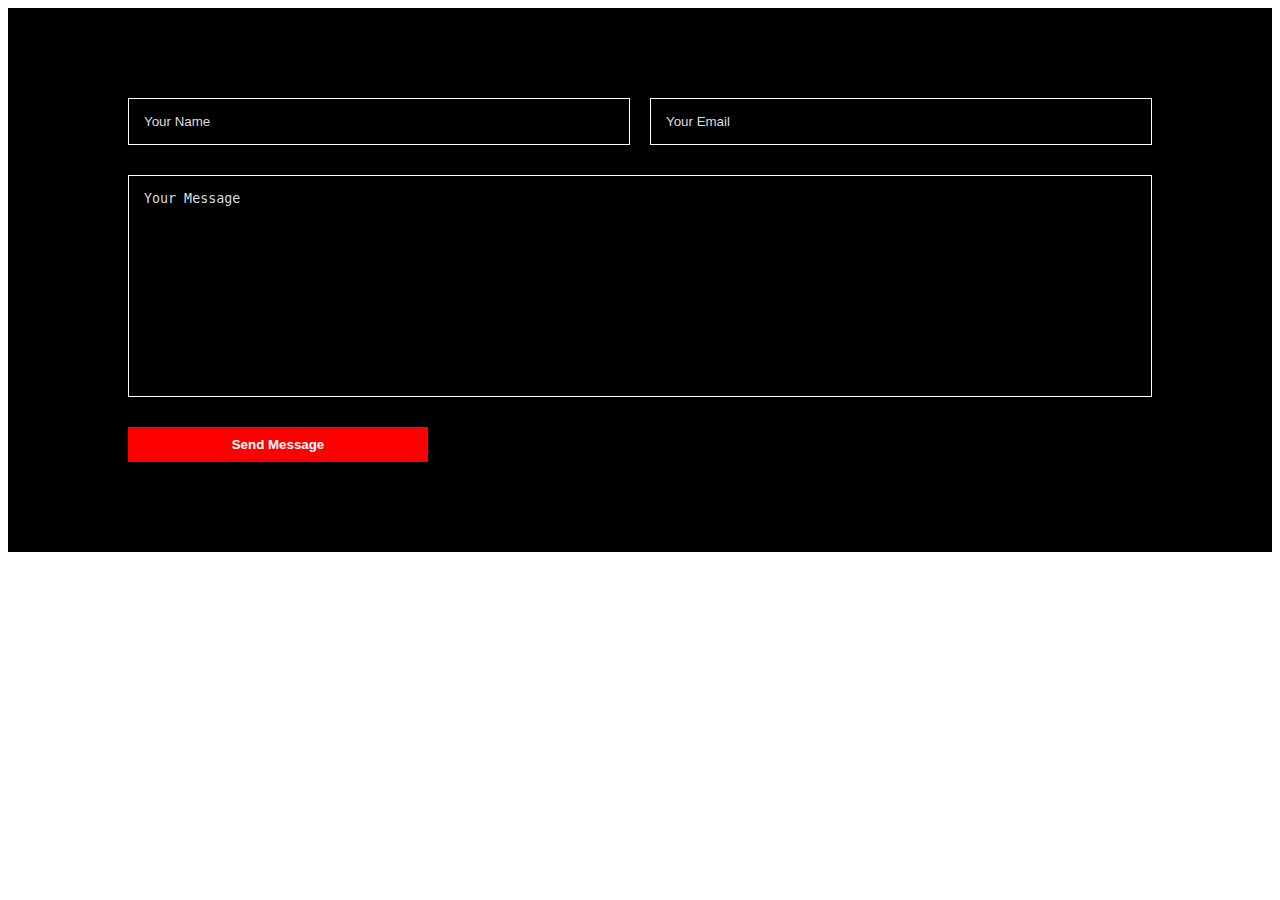
<file: svg.html>
<!DOCTYPE html>
<html lang="en">
<head>
    <meta charset="UTF-8">
    <meta name="viewport" content="width=device-width, initial-scale=1.0">
    <title>Svg</title>
    <link rel="stylesheet" href="screen.css">
</head>
<body>
 
    <footer class="footer">
        <div class="footer-form">
            <form action="#" method="POST">
                <div class="input-group">
                    <input type="text" name="username" placeholder="Your Name" />
                    <input type="email" name="useremail" placeholder="Your Email" />
                </div>
                <textarea name="usermessage" placeholder="Your Message"></textarea>
                <input type="submit" value="Send Message" />
            </form>
        </div>
    </footer>

   
</body>
</html>
</file>
<file: screen.css>
.footer {
    padding: 90px 120px;
    background-color: #000;
}
.footer .footer-form form {
    display: flex;
    flex-direction: column;
}
.footer .footer-form form .input-group {
    display: flex;
    
}
.footer .footer-form form .input-group input {
    flex-basis: 50%;
    padding: 15px;
    border: 1px solid #fff;
    background: transparent;
    outline: none;
    color: #fff;
}
.footer .footer-form form .input-group input::placeholder {
    color: #ddd;
    opacity: 1;
}
.footer .footer-form form .input-group input:first-child {
    margin-right: 20px;
}
.footer .footer-form form textarea {
    height:190px;
    background-color: transparent;
    border: 1px solid #fff;
    outline: none;
    margin: 30px 0px;
    color: #fff;
    padding: 15px;
    resize: none;
}

.footer .footer-form form textarea::placeholder {
    color: #ddd;
    opacity: 1;
}
.footer .footer-form form input[type="submit"] { 
    display: inline-block;
    border: none;
    background-color: red;
    color: #fff;
    font-weight: bold;
    padding: 10px 40px;
    cursor: pointer;
    width: 300px;
    text-align: center;
}
@media screen and (max-width: 576px) {
    .footer {
        padding: 60px 20px;
    }
    .footer .footer-form form .input-group {
       flex-direction: column;
    }
    .footer .footer-form form .input-group input:first-child {
      margin-right: 0px;
      margin-bottom: 20px;
}
    .footer .footer-form form input[type="submit"] {
        width: 100%;
    }
    .footer .footer-form form textarea {
        margin: 20px 0px;
    }
}
@media screen and (min-width: 577px) and (max-width: 768px) {
    .footer {
        padding: 70px 20px;
    }
}
</file>
